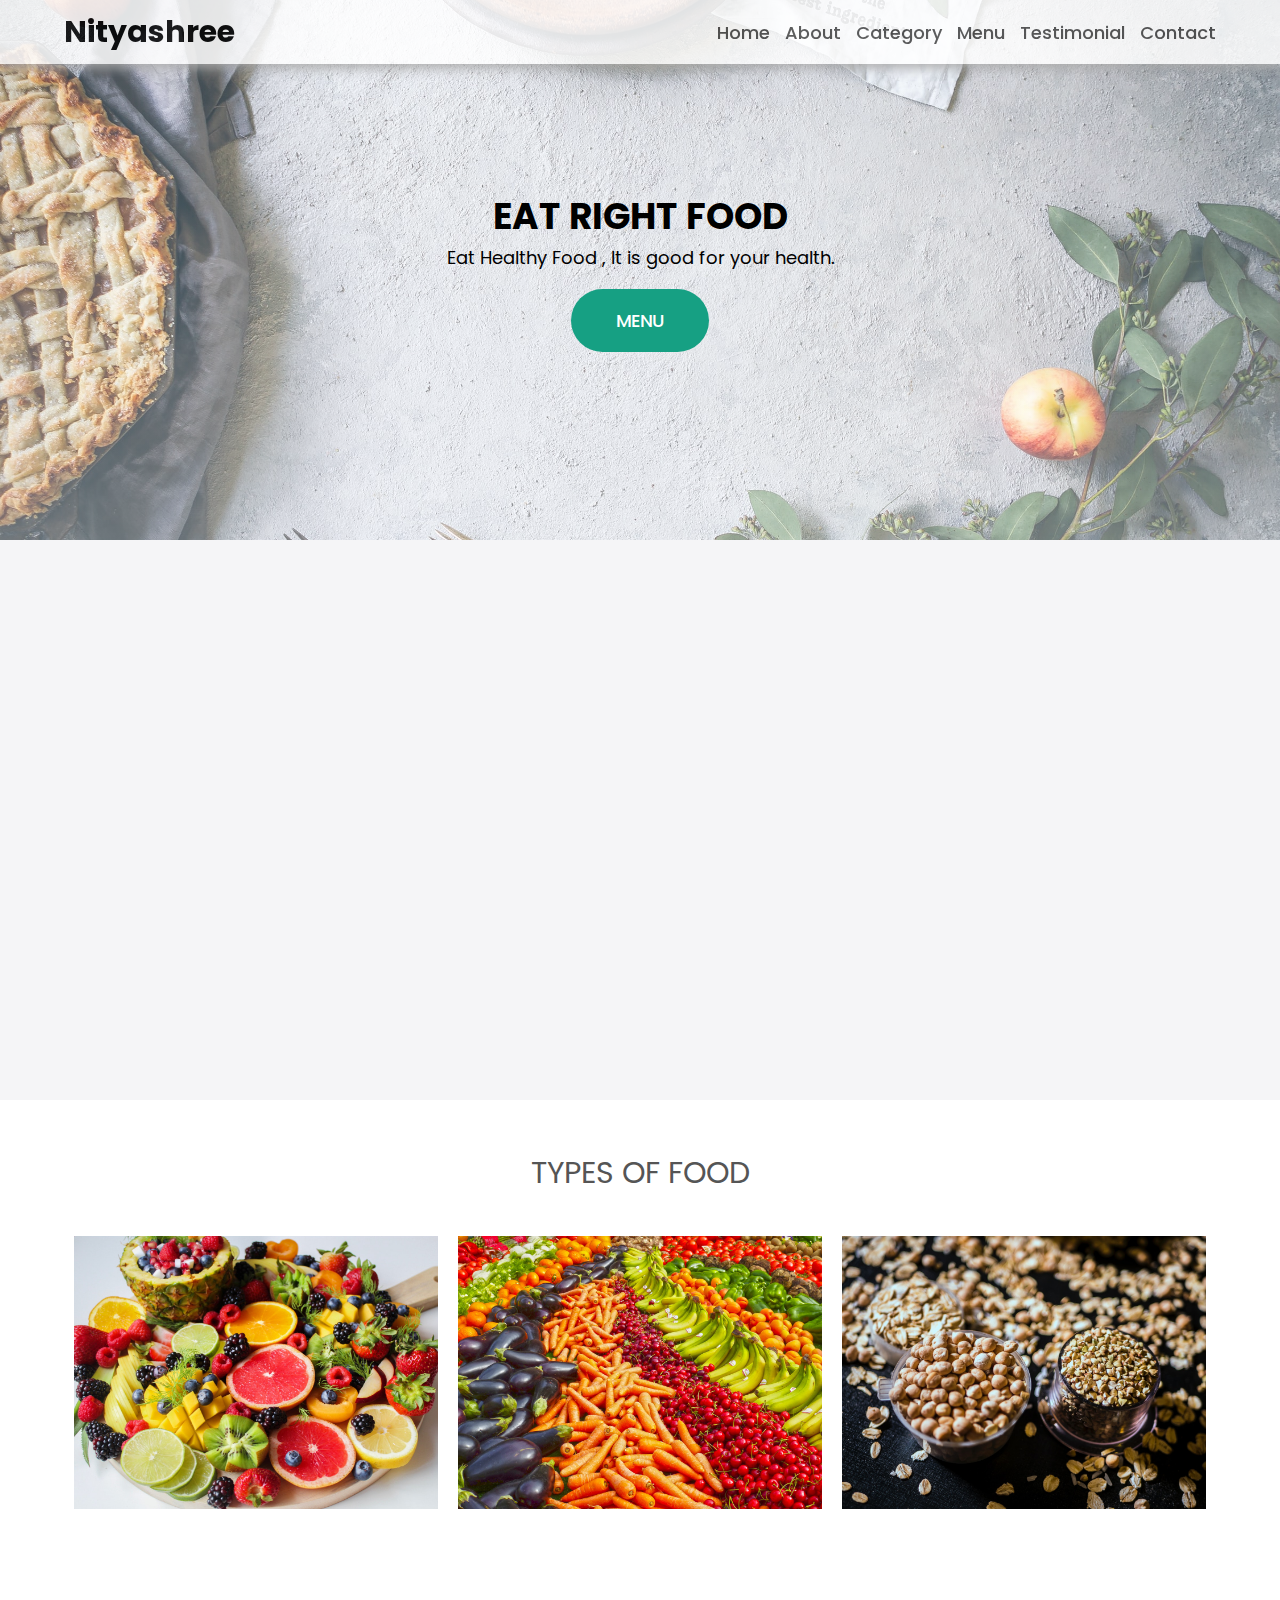
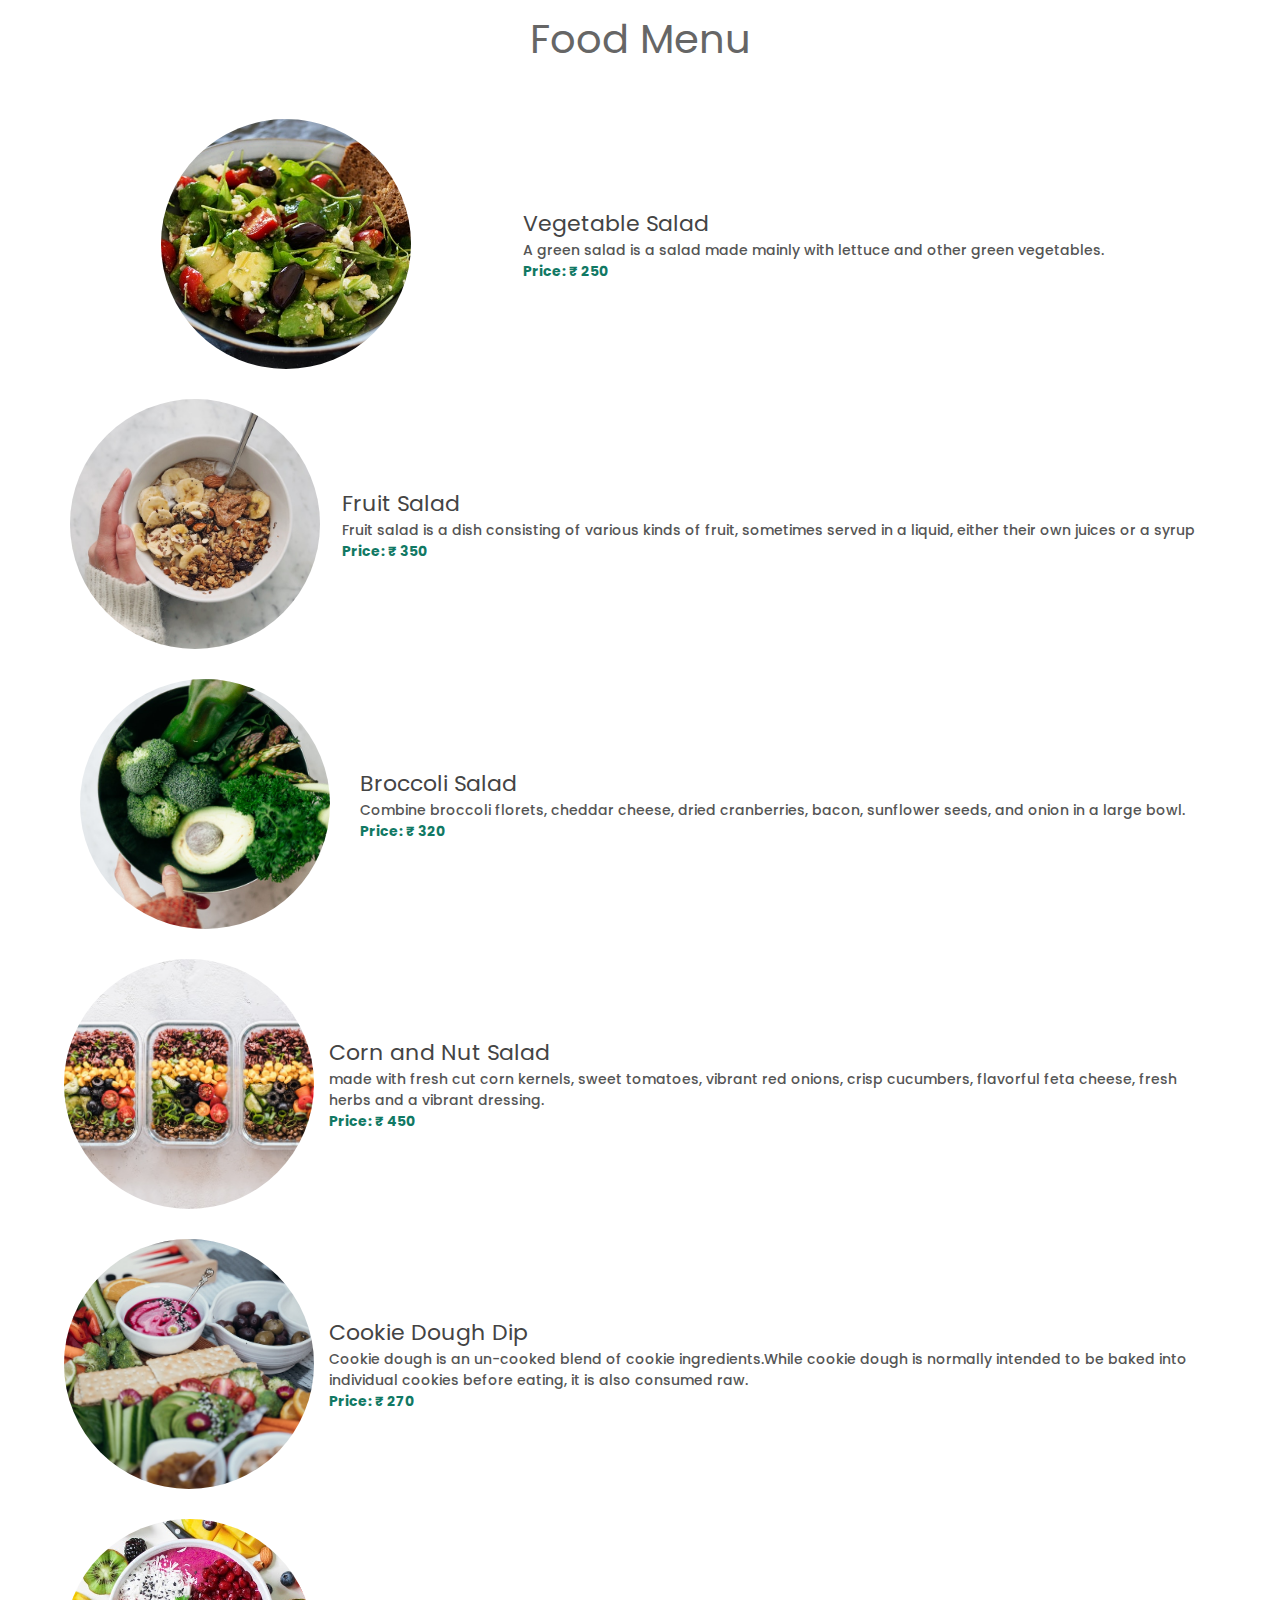
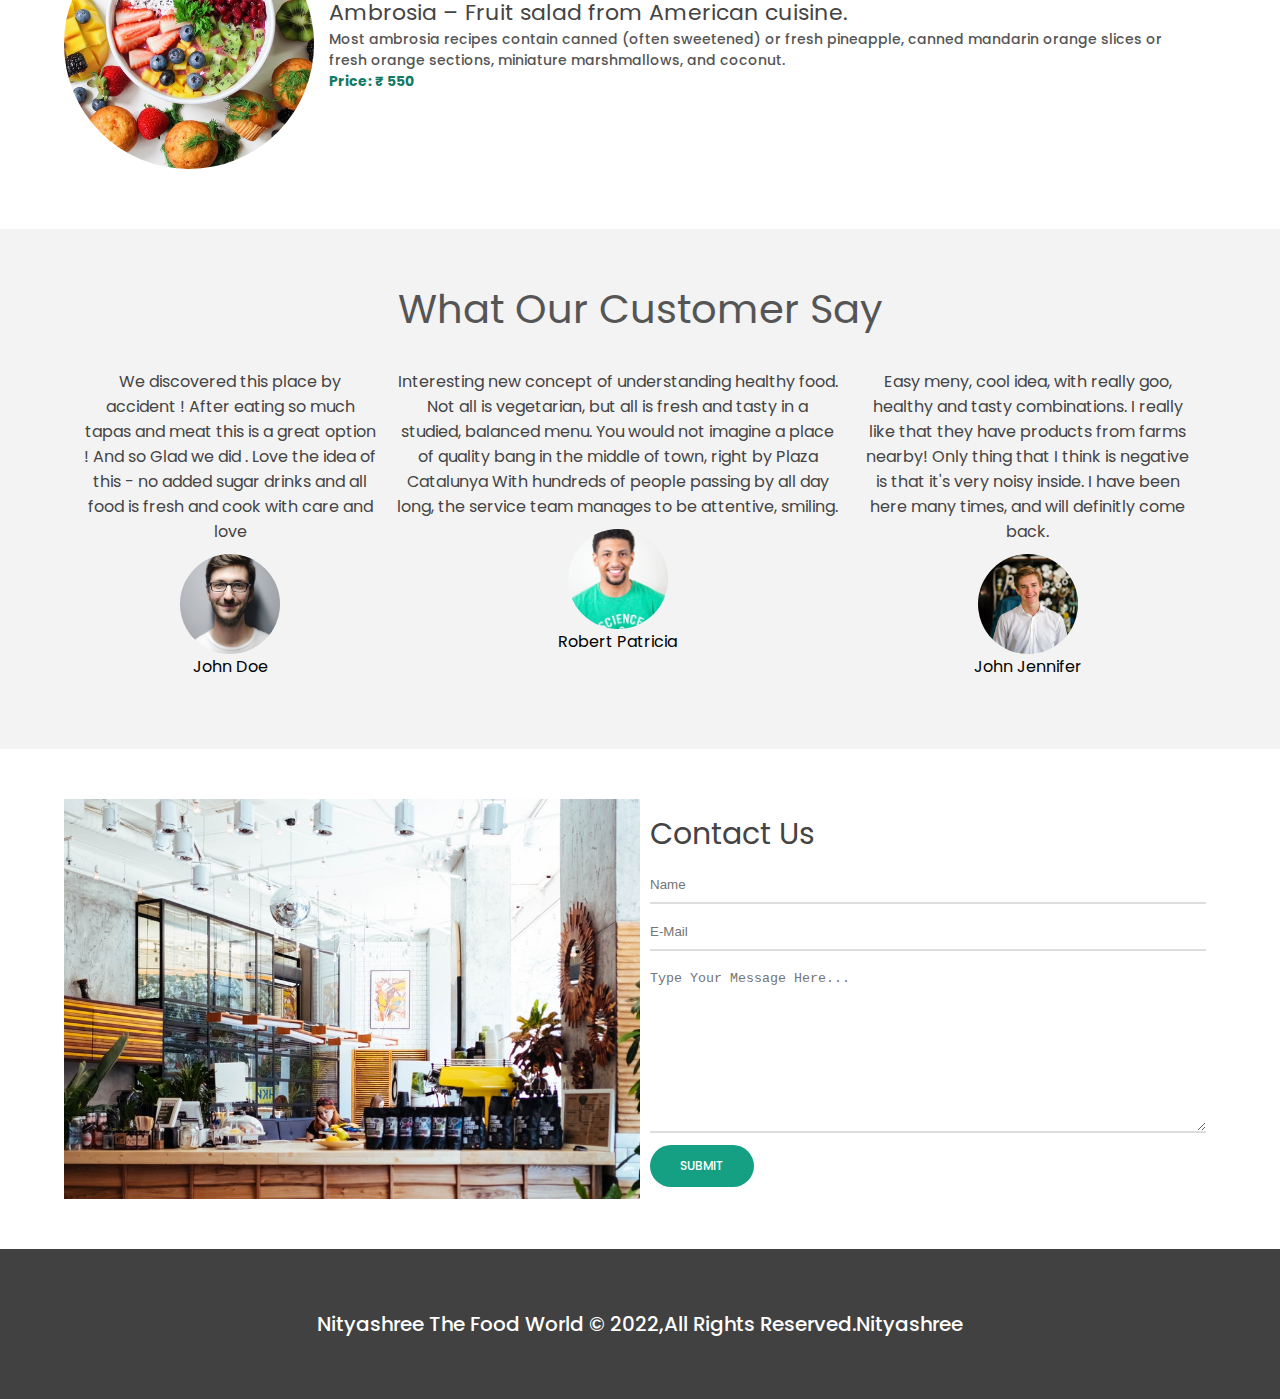
<file: FOOD_WEBSITE_PROJECT/index.html>
<!DOCTYPE html>
<html lang="en">
<head>
    <meta charset="UTF-8">
    <meta http-equiv="X-UA-Compatible" content="IE=edge">
    <meta name="viewport" content="width=device-width, initial-scale=1.0">
    <link rel="stylesheet" href="https://cdnjs.cloudflare.com/ajax/libs/font-awesome/5.15.1/css/all.min.css" integrity="sha512-+4zCK9k+qNFUR5X+cKL9EIR+ZOhtIloNl9GIKS57V1MyNsYpYcUrUeQc9vNfzsWfV28IaLL3i96P9sdNyeRssA==" crossorigin="anonymous" referrerpolicy="no-referrer" />
    <link rel="stylesheet" href="./css/style.css">
    <title>Restaurant Website</title>
</head>
<body>
    <nav class="navbar">
        <div class="navbar-container container">
            <input type="checkbox" name="" id="">
             <div class="hamburger-lines">
                 <span class="line line1"></span>
                 <span class="line line2"></span>
                 <span class="line line3"></span>
             </div>
             <ul class="menu-items">
                 <li><a href="#showcase">Home</a></li>
                 <li><a href="#about">About</a></li>
                 <li><a href="#food">Category</a></li>
                 <li><a href="#food-menu">Menu</a></li>
                 <li><a href="#testimonials">Testimonial</a></li>
                 <li><a href="#contact">Contact</a></li>
             </ul>
             <h1 class="logo">Nityashree</h1>
        </div>
    </nav>

    <section class="showcase-area" id="showcase">
        <div class="showcase-container">
            <h1 class="main-title">Eat Right Food</h1>
            <p>Eat Healthy Food , It is good for your health.</p>
            <a href="#food-menu" class="btn btn-primary">Menu</a>
        </div>
    </section>
    <section id="about">
        <div class="about-wrapper container">
            <div class="about-text">
                <p class="small">About Us</p>
                <h2>We've been making healthy food for last 5 years.</h2>
                <p>Since our modest beginnings in 2005 with a little space in Infocity ,Bhubaneswar, ‘Nityashree’ ‘s development has been enlivened with the energy to cook and serve solid, Indian-roused takeout food.In contrast to other Indian eateries, ‘Nityashree’ was made with the explicit expectation to appear as something else.<p>
            </div>
            <div class="about-img">
                <img src="./image/about-photo.jpg" alt="About Us">
            </div>
        </div>
    </section>
    <section id="food">
        <h2>Types of Food</h2>
        <div class="food-container container">
            <div class="food-type fruit">
                <div class="img-container">
                    <img src="./image/food1.jpg" alt="Fruit Image">
                    <div class="img-content">
                        <h3>Fruit</h3>
                        <a href="https://en.wikipedia.org/wiki/Fruit" class="btn btn-primary" target="_blank">Learn More</a>
                    </div>
                </div>
            </div>
            <div class="food-type vegetable">
                <div class="img-container">
                    <img src="./image/food2.jpg" alt="Vegetable Image">
                    <div class="img-content">
                        <h3>Vegetable</h3>
                        <a href="https://en.wikipedia.org/wiki/Vegetable" class="btn btn-primary" target="_blank">Learn More</a>
                    </div>
                </div>
            </div>
            <div class="food-type grain">
                <div class="img-container">
                    <img src="./image/food3.jpg" alt="Grain Image">
                    <div class="img-content">
                        <h3>Grain</h3>
                        <a href="https://en.wikipedia.org/wiki/Grain" class="btn btn-primary" target="_blank">Learn More</a>
                    </div>
                </div>
            </div>
        </div>
    </section> 
    <section id="food-menu">
        <h2 class="food-menu-heading">Food Menu</h2>
        <div class="food-menu-container container">
            <div class="food-menu-item">
                <div class="food-image">
                    <img src="./image/food-menu1.jpg" alt="">
                </div>
                <div class="food-description">
                    <h2 class="food-title">Vegetable Salad</h2>
                    <p>A green salad is a salad made mainly with lettuce and other green vegetables.</p>
                    <p class="food-price">Price: &#8377; 250</p>
                </div>
            </div>
            <div class="food-menu-item">
                <div class="food-image">
                    <img src="./image/food-menu2.jpg" alt="">
                </div>
                <div class="food-description">
                    <h2 class="food-title">Fruit Salad</h2>
                    <p>Fruit salad is a dish consisting of various kinds of fruit, sometimes served in a liquid, either their own juices or a syrup</p>
                    <p class="food-price">Price: &#8377; 350</p>
                </div>
            </div>
            <div class="food-menu-item">
                <div class="food-image">
                    <img src="./image/food-menu3.jpg" alt="">
                </div>
                <div class="food-description">
                    <h2 class="food-title">Broccoli Salad</h2>
                    <p>Combine broccoli florets, cheddar cheese, dried cranberries, bacon, sunflower seeds, and onion in a large bowl.</p>
                    <p class="food-price">Price: &#8377; 320</p>
                </div>
            </div>
            <div class="food-menu-item">
                <div class="food-image">
                    <img src="./image/food-menu4.jpg" alt="">
                </div>
                <div class="food-description">
                    <h2 class="food-title">Corn and Nut Salad</h2>
                    <p>made with fresh cut corn kernels, sweet tomatoes, vibrant red onions, crisp cucumbers, flavorful feta cheese, fresh herbs and a vibrant dressing.</p>
                    <p class="food-price">Price: &#8377; 450</p>
                </div>
            </div>
            <div class="food-menu-item">
                <div class="food-image">
                    <img src="./image/food-menu5.jpg" alt="">
                </div>
                <div class="food-description">
                    <h2 class="food-title">Cookie Dough Dip</h2>
                    <p>Cookie dough is an un-cooked blend of cookie ingredients.While cookie dough is normally intended to be baked into individual cookies before eating, it is also consumed raw.</p>
                    <p class="food-price">Price: &#8377; 270</p>
                </div>
            </div>
            <div class="food-menu-item">
                <div class="food-image">
                    <img src="./image/food-menu6.jpg" alt="">
                </div>
                <div class="food-description">
                    <h2 class="food-title">Ambrosia – Fruit salad from American cuisine.</h2>
                    <p>Most ambrosia recipes contain canned (often sweetened) or fresh pineapple, canned mandarin orange slices or fresh orange sections, miniature marshmallows, and coconut.</p>
                    <p class="food-price">Price: &#8377; 550</p>
                </div>
            </div>
        </div>
    </section>
    <section id="testimonials">
        <h2 class="testimonial-title">What Our Customer Say</h2>
        <div class="testimonial-container container">
            <div class="testimonial-box">
                <div class="star-rating">
                    <span class="fa fa-star checked"></span>
                    <span class="fa fa-star checked"></span>
                    <span class="fa fa-star checked"></span>
                    <span class="fa fa-star checked"></span>
                    <span class="fa fa-star checked"></span>
                </div>
                <p class="testimonial-text">We discovered this place by accident ! After eating so much tapas and meat this is a great option ! And so Glad we did . Love the idea of this - no added sugar drinks and all food is fresh and cook with care and love</p>
                <div class="customer-detail">
                    <div class="customer-photo">
                        <img src="./image/male-photo1.jpg" alt="">
                        <p class="customer-name">John Doe</p>
                    </div>
                </div>
            </div>
            <div class="testimonial-box">
                <div class="star-rating">
                    <span class="fa fa-star checked"></span>
                    <span class="fa fa-star checked"></span>
                    <span class="fa fa-star checked"></span>
                    <span class="fa fa-star checked"></span>
                    <span class="fa fa-star checked"></span>
                </div>
                <p class="testimonial-text">Interesting new concept of understanding healthy food. Not all is       vegetarian, but all is fresh and tasty in a studied, balanced menu.
                    You would not imagine a place of quality bang in the middle of town, right by Plaza Catalunya
                    With hundreds of people passing by all day long, the service team manages to be attentive, smiling.
                    </p>
                <div class="customer-detail">
                    <div class="customer-photo">
                        <img src="./image/male-photo2.jpg" alt="">
                        <p class="customer-name">Robert	Patricia</p>
                    </div>
                </div>
            </div>
            <div class="testimonial-box">
                <div class="star-rating">
                    <span class="fa fa-star checked"></span>
                    <span class="fa fa-star checked"></span>
                    <span class="fa fa-star checked"></span>
                    <span class="fa fa-star checked"></span>
                    <span class="fa fa-star checked"></span>
                </div>
                <p class="testimonial-text">Easy meny, cool idea, with really goo, healthy and tasty combinations.
                    I really like that they have products from farms nearby!
                    Only thing that I think is negative is that it's very noisy inside.
                    I have been here many times, and will definitly come back.
                    </p>
                <div class="customer-detail">
                    <div class="customer-photo">
                        <img src="./image/male-photo3.jpg" alt="">
                        <p class="customer-name">John Jennifer</p>
                    </div>
                </div>
            </div>
        </div>
    </section>
    <sction id="contact">
        <div class="contact-container container">
            <div class="contact-image">
                <img src="./image/restraunt-image.jpg" alt="">
            </div>
            <div class="form-container">
                <h2>Contact Us</h2>
                <input type="text" name="" id="" placeholder="Name">
                <input type="email" name="" id="" placeholder="E-Mail">
                <textarea name="" id="" cols="30" rows="10" placeholder="Type Your Message Here..." ></textarea>
                <a href="#" class="btn btn-primary">Submit</a>
            </div>
        </div>
    </sction>

    <footer id="footer">
        <h2>Nityashree The Food World &copy; 2022,All Rights Reserved.Nityashree</h2>
    </footer>

<!--######################################### Java Script code form smooth scrolling ############# -->
<script src="https://ajax.googleapis.com/ajax/libs/jquery/3.3.1/jquery.min.js"></script>
<script>
$(document).ready(function(){
  // Add smooth scrolling to all links
  $("a").on('click', function(event) {

    // Make sure this.hash has a value before overriding default behavior
    if (this.hash !== "") {
      // Prevent default anchor click behavior
      event.preventDefault();

      // Store hash
      var hash = this.hash;

      // Using jQuery's animate() method to add smooth page scroll
      // The optional number (800) specifies the number of milliseconds it takes to scroll to the specified area
      $('html, body').animate({
        scrollTop: $(hash).offset().top
      }, 800, function(){

        // Add hash (#) to URL when done scrolling (default click behavior)
        window.location.hash = hash;
      });
    } // End if
  });
});
</script>
</body>
</html>
</file>
<file: FOOD_WEBSITE_PROJECT/css/style.css>
@import url('https://fonts.googleapis.com/css2?family=Poppins:wght@200;300;400;500;600;700&display=swap');

*,
*::after,
*::before{
    box-sizing: border-box;
    padding:0;
    margin:0;
}

html{
    font-size: 62.5%;
}

body{
    font-family: 'Poppins', sans-serif;
}

/* ########################################## Utility Class ############################################## */
.container{
    max-width:1200px;
    width:90%;
    margin:auto;

}
.btn{
    display:inline-block;
    padding:1em 2.5em;
    text-decoration:none;
    border-radius: 50px;
    cursor: pointer;
    outline:none;
    margin-top:1em;
    text-transform:uppercase;
    font-weight: 500;
}
.btn-primary{
    color:#fff;
    background:#16a083;
    transition:background 0.3s ease-in;
}
.btn-primary:hover{
    background-color:#128068 ;
}

/* ######################################## Navbar Styling ############################################### */

/* ####################################### For Desktop Mode ############################################## */
.navbar input[type="checkbox"],
.navbar .hamburger-lines{
    display: none;
}

.navbar{
    box-shadow: 0px 5px 10px 0px #aaa;
    position:fixed;
    width:100%;
    background: #fff;
    color:#000;
    opacity:0.85;
    z-index:999;
}

.navbar-container{
    display:flex;
    justify-content: space-between;
    height:64px;
    align-items: center;
}

.menu-items{
    order:2;
    display:flex;
}
.menu-items li{
    list-style: none;
    margin-left:1.5rem;
    font-size:1.8rem;

}
.logo{
    font-size: 3rem;
    order:1;
}
.navbar a{
    color:#444;
    text-decoration: none;
    font-weight: 500;
    transition:color 0.3s ease-in-out;
}
.navbar a:hover{
    color:#117964;
}

/* ############################################## Showcase styling ########################################## */
.showcase-area{
    height:60vh;
    background: linear-gradient(rgba(240,240,240,0.144),rgba(255,255,255,0.336)),url("../image/header-image2.jpg");
    background-size: cover;
    background-position:center;
    background-repeat: no-repeat;
}
.showcase-container{
   display: flex;
   flex-direction: column;
   align-items: center;
   justify-content: center;
   height:100%;
   font-size:1.8rem;
} 
.main-title{
    text-transform: uppercase;
}

/* ####################################################### About us styling ################################## */
#about{
    padding:50px 0px;
    background:#f5f5f7;
}
.about-wrapper{
    display:flex;
    flex-wrap:wrap;
}
#about h2{
    font-size:3.2rem;
}
#about p{
    font-size:1.6rem;
    color:#555;
}
#about .small{
    font-size:1.6rem;
    color:#666;
    font-weight: 600;

}
.about-img{
    flex:1 1 400px;
    padding:30px;
    transform:translateX(150%);
    animation: about-img-animation 1s ease-in-out forwards;
}
@keyframes about-img-animation{
    100%{
        transform:translate(0);
    }
}
.about-text{
    flex:1 1 400px;
    padding:30px;
    margin:auto;
    transform:translateX(-150%);
    animation: about-text-animation 1s ease-in-out forwards;
}
@keyframes about-text-animation{
    100%{
        transform:translate(0);
    }
}
.about-img img{
    display:block;
    height:400px;
    max-width:100%;
    margin:auto;
    object-fit: cover;
    object-position: right;
}

/* ######################################### Food Category ############################################# */
#food{
    padding:5rem 0 10rem 0;
}

#food h2{
    text-align: center;
    font-size: 3rem;
    font-weight: 400;
    margin-bottom: 40px;
    text-transform: uppercase;
    color:#555
}
.food-container{
    display:flex;
    justify-content: space-between;
}
.food-container img{
    display:block;
    width:100%;
    margin:auto;
    max-height:300px;
    object-fit: cover;
    object-position: center;
}

.img-container{
    margin:0 1rem;
    position:relative;
}

.img-content{
    position:absolute;
    top:50%;
    left:50%;
    transform:translate(-50%,-50%);
    opacity:0;
    z-index:2;
    text-align: center;
    transition:all 0.3s ease-in-out 0.2s;
}
.img-content h3{
    color:#fff;
    font-size:3rem;
}
.img-content a{
    font-size:1.2rem;
}

.img-container::after{
    content:"";
    display:block;
    position:absolute;
    top:0;
    left:0;
    width:100%;
    height:100%;
    background: rgba(0,0,0,0.871);
    opacity:0;
    z-index:1;
    transform:scaleY(0);
    transform-origin:100% 100%;
    transition:all 0.3s ease-in-out;
}

.img-container:hover::after{
    opacity:1;
    transform:scaleY(1);
}

.img-container:hover .img-content{
    opacity:1;
    top:40%;

}

/* ###############################  Food menu items stylimg ####################################### */
.food-menu-heading{
    font-size: 4rem;
    text-align: center;
    font-weight: 400;
    color:#666;
}

.food-menu-container{
    display:flex;
    flex-wrap: wrap;
    padding:50px 0px 30px 0px;
}
.food-menu-container img{
    display:block;
    width:250px;
    height:250px;
    border-radius: 50%;
    object-fit: cover;
    object-position: center;
}
.food-menu-item{
    display:flex;
    flex:1 1 600px;
    justify-content: space-evenly;
    margin-bottom:3rem;
}
.food-description{
    margin:auto 1.5rem;
}

.food-title{
    font-size:2.2rem;
    font-weight:400;
    color:#444;
}
.food-description p{
      font-size: 1.4rem;
      color:#555;
      font-weight:500;
}
.food-description .food-price{
    color:#117964;
    font-weight: 700;
}

/* ############################################ Testimonial Styling ############################## */
#testimonials{
    padding:5rem 0rem;
    background:rgb(243, 243, 243);
}
.testimonial-title{
    text-align: center;
    font-size: 4rem;
    font-weight: 400;
    color:#555;
}
.testimonial-container{
    display:flex;
    justify-content: space-between;
    font-size: 1.6rem;
    padding:1rem;
}
.testimonial-box .checked{
    color:#ff9529;
}
.testimonial-box .testimonial-text{
    margin:1rem 0;
    color:#444;
}
.testimonial-box{
    text-align: center;
    padding:1rem;
}
.customer-photo img{
    display:block;
    width:100px;
    height:100px;
    object-fit:cover;
    object-position: center;
    border-radius:50%;
    margin:auto;
}

/* ###################################### Contact Us Form Styling #################################### */
#contact{
    padding:5rem 0;
    background: rgb(226,226,226);
    
}

.contact-container{
    display: flex;
    background: #fff;
    margin-top:5rem;
    margin-bottom:5rem;
    
}
.contact-image{
    width:50%;
}
.contact-image img{
    display:block;
    height:400px;
    object-fit: cover;
    object-position:center;
    width:100%;
}
.form-container{
    padding:1rem;
    width:50%;
    margin:auto;
}
.form-container input{
    display:block;
    width:100%;
    border:none;
    border-bottom:2px solid #ddd;
    padding:1rem 0;
    box-shadow:none;
    outline:none;
    margin-bottom:1rem;
    color:#444;
    font-weight:500;
}

.form-container textarea{
    display:block;
    width:100%;
    border:none;
    border-bottom:2px solid #ddd;
    padding:1rem 0;
}
.form-container h2{
    font-size:3rem;
    font-weight:400;
    color:#444;
    margin-bottom:1rem;
}

.form-container a{
    font-size:1.2rem;
}
/* ############################## footer styling ############################## */

#footer h2{
    text-align: center;
    font-size: 2em;
    padding:3em;
    font-weight: 500;
    color:#fff;
    background: rgb(65,65,65);

}

/* ##################################### Media Queries (Desktop First Approach)############################### */

@media (max-width: 768px){
    .navbar{
        opacity:0.95;
    }
    .navbar-container input[type='checkbox'],
    .navbar-container .hamburger-lines{
        display:block;
    }
    .navbar-container{
        display:block;
        position:relative;
        height:64px;
    }
    .navbar-container input[type='checkbox']{
        position:absolute;
        display:block;
        height:32px;
        width:40px;
        top:20px;
        left:20px;
        z-index:5;
        opacity:0;
    }
    .navbar-container .hamburger-lines{
        display:block;
        height:32px;
        width:40px;
        position:absolute;
        top:20px;
        left:20px;
        z-index:2;
        display:flex;
        flex-direction: column;
        justify-content: space-between;
    }
    .navbar-container .hamburger-lines .line{
        display:block;
        height:4px;
        width:100%;
        border-radius: 10px;
        background: #333333;
    }
    .navbar-container .hamburger-lines .line1{
        transform-origin: 0% 0%;
        transition:transform 0.4s ease-in-out;
    }
    .navbar-container .hamburger-lines .line2{
        transition:transform 0.4s ease-in-out;
    }
    .navbar-container .hamburger-lines .line3{
        transform-origin: 0% 100%;
        transition:transform 0.4s ease-in-out;
    }
    .navbar .menu-items{
        padding-top:100px;
        background: #fff;
        height:100vh;
        max-width:300px;
        transform:translateX(-150%);
        display:flex;
        flex-direction:column;
        margin-left:-40px;
        padding-left:50px;
        transition:transform 0.5s ease-in-out;
        box-shadow:5px 0px 10px 0px #aaa;
    }
    .navbar .menu-items li{
        margin-bottom:3rem;
        font-size: 2rem;
        font-weight:500;
    }
    .logo{
        position:absolute; 
        top:10px;
        right:15px;
        font-size: 3rem;
    }
    .navbar-container input[type='checkbox']:checked ~ .menu-items{
        transform:translateX(0);
    }
    .navbar-container input[type='checkbox']:checked ~ .hamburger-lines .line1{
        transform:rotate(45deg);
    }
    .navbar-container input[type='checkbox']:checked ~ .hamburger-lines .line2{
        transform:scaleY(0);
    }
    .navbar-container input[type='checkbox']:checked ~ .hamburger-lines .line3{
        transform:rotate(-45deg);
    }

    /* ################################### Food Category ########################################## */
    .food-container{
        flex-direction: column;
        align-items:stretch;
    }
    .food-type:not(:last-child){
        margin-bottom:3rem;
    }
    .food-type{
        box-shadow:5px 5px 10px 0px #aaa;
    }
    .img-container{
        margin:0;
    }
}

/* #################################### small screen ######################################### */

@media (max-width: 500px){
    html{
        font-size:50%;
    }
    .testimonial-container{
        flex-direction: column;
        text-align: center;
    }
    .food-menu-item{
        flex-direction: column;
        text-align: center;
    }
    .food-menu-container img{
        margin:auto;
    }

    .form-container{
        width:90%;
    }
    .contact-container{
        display:flex;
        flex-direction: column;
    }
    .contact-image{
        width:90%;
        margin:3rem auto;
    }
}

/* ################################################# landscape mode ################################### */

@media (orientation: landscape) and (max-height: 500px){
    .showcase-area{
        height:50vmax;
    }
}
</file>
